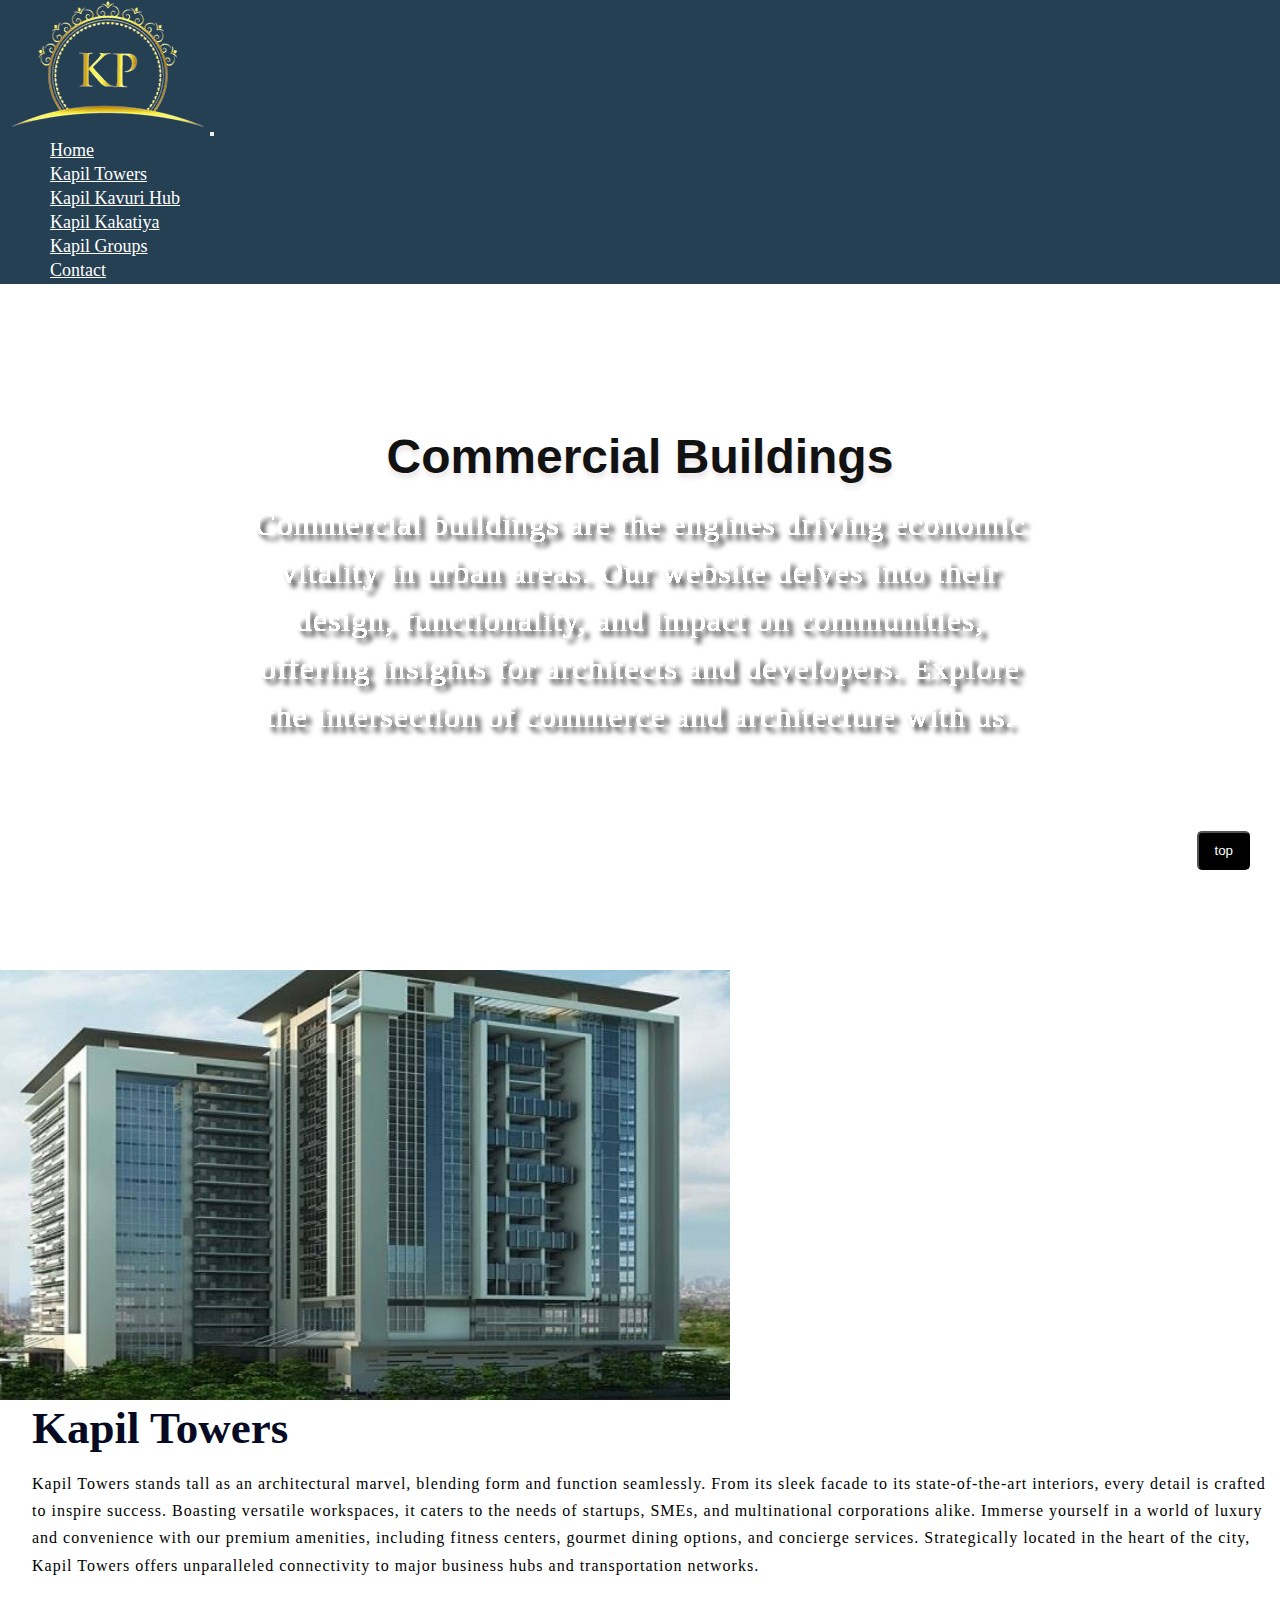
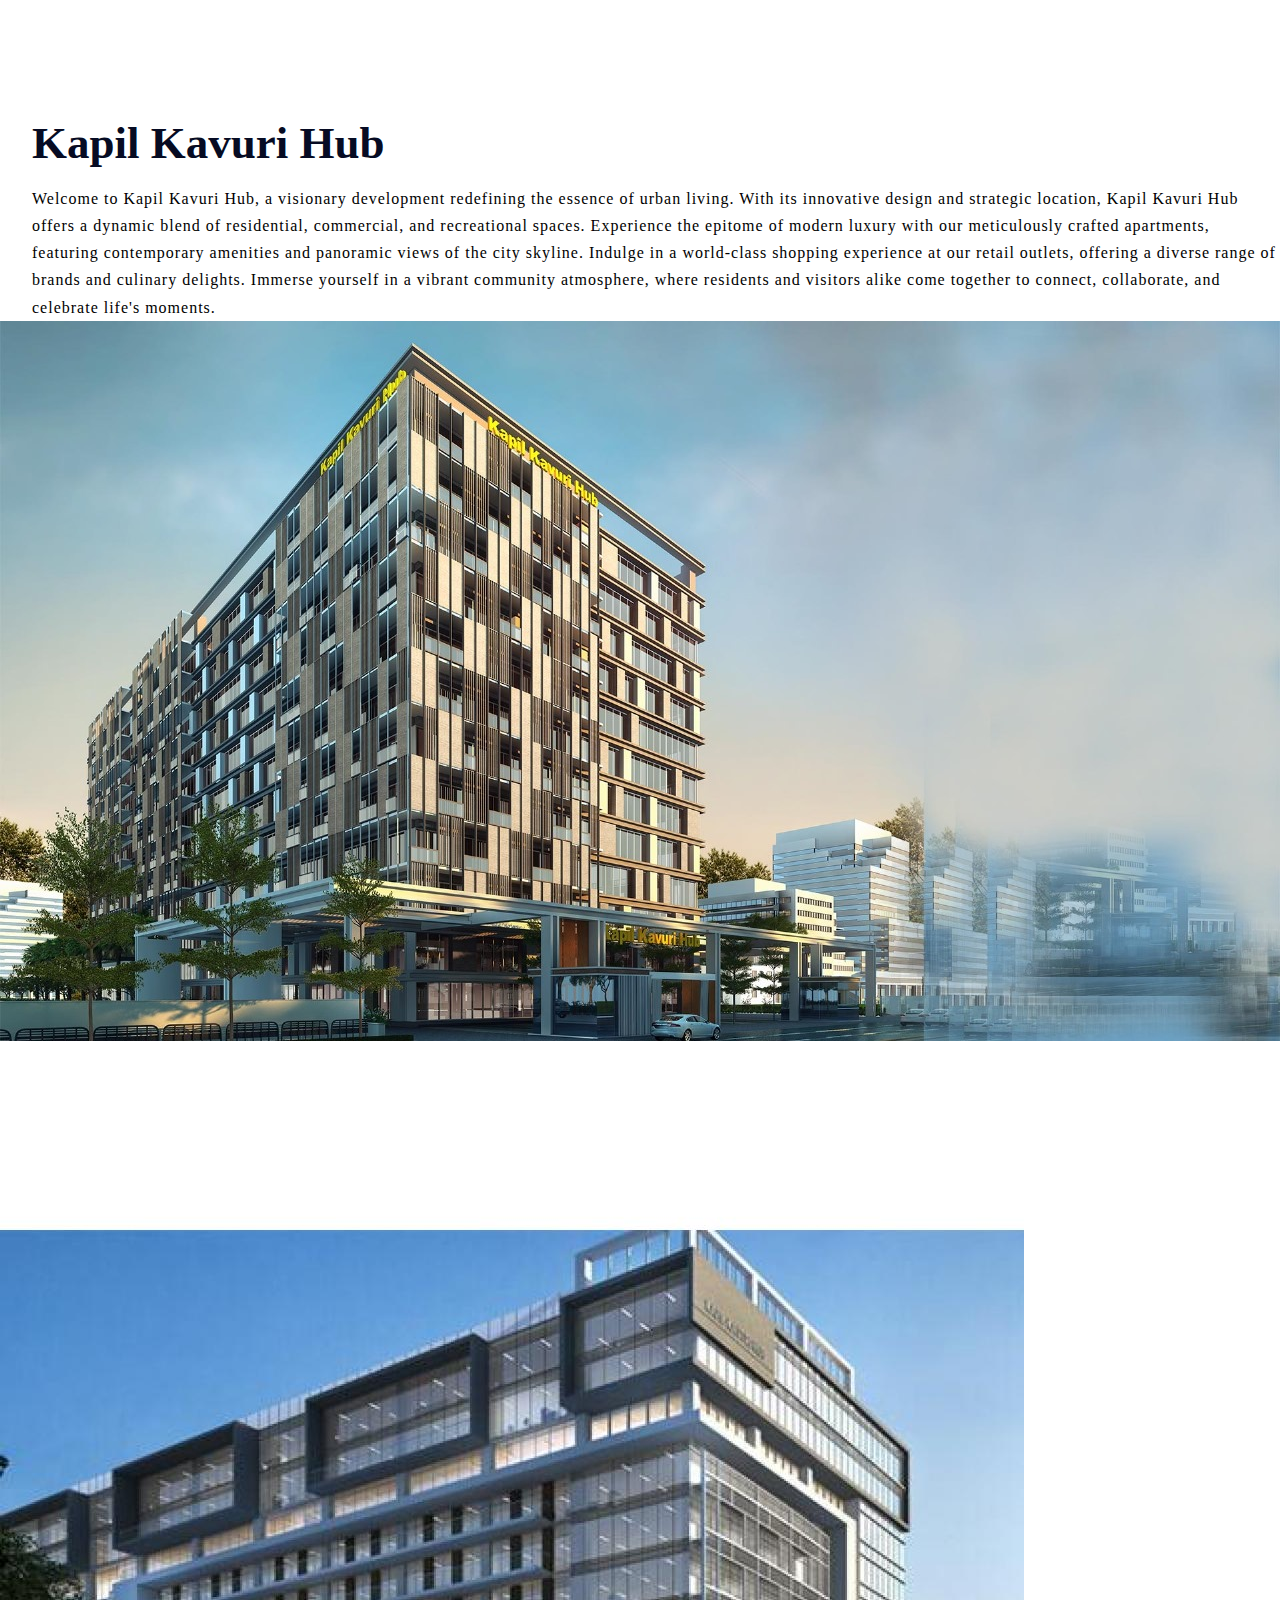
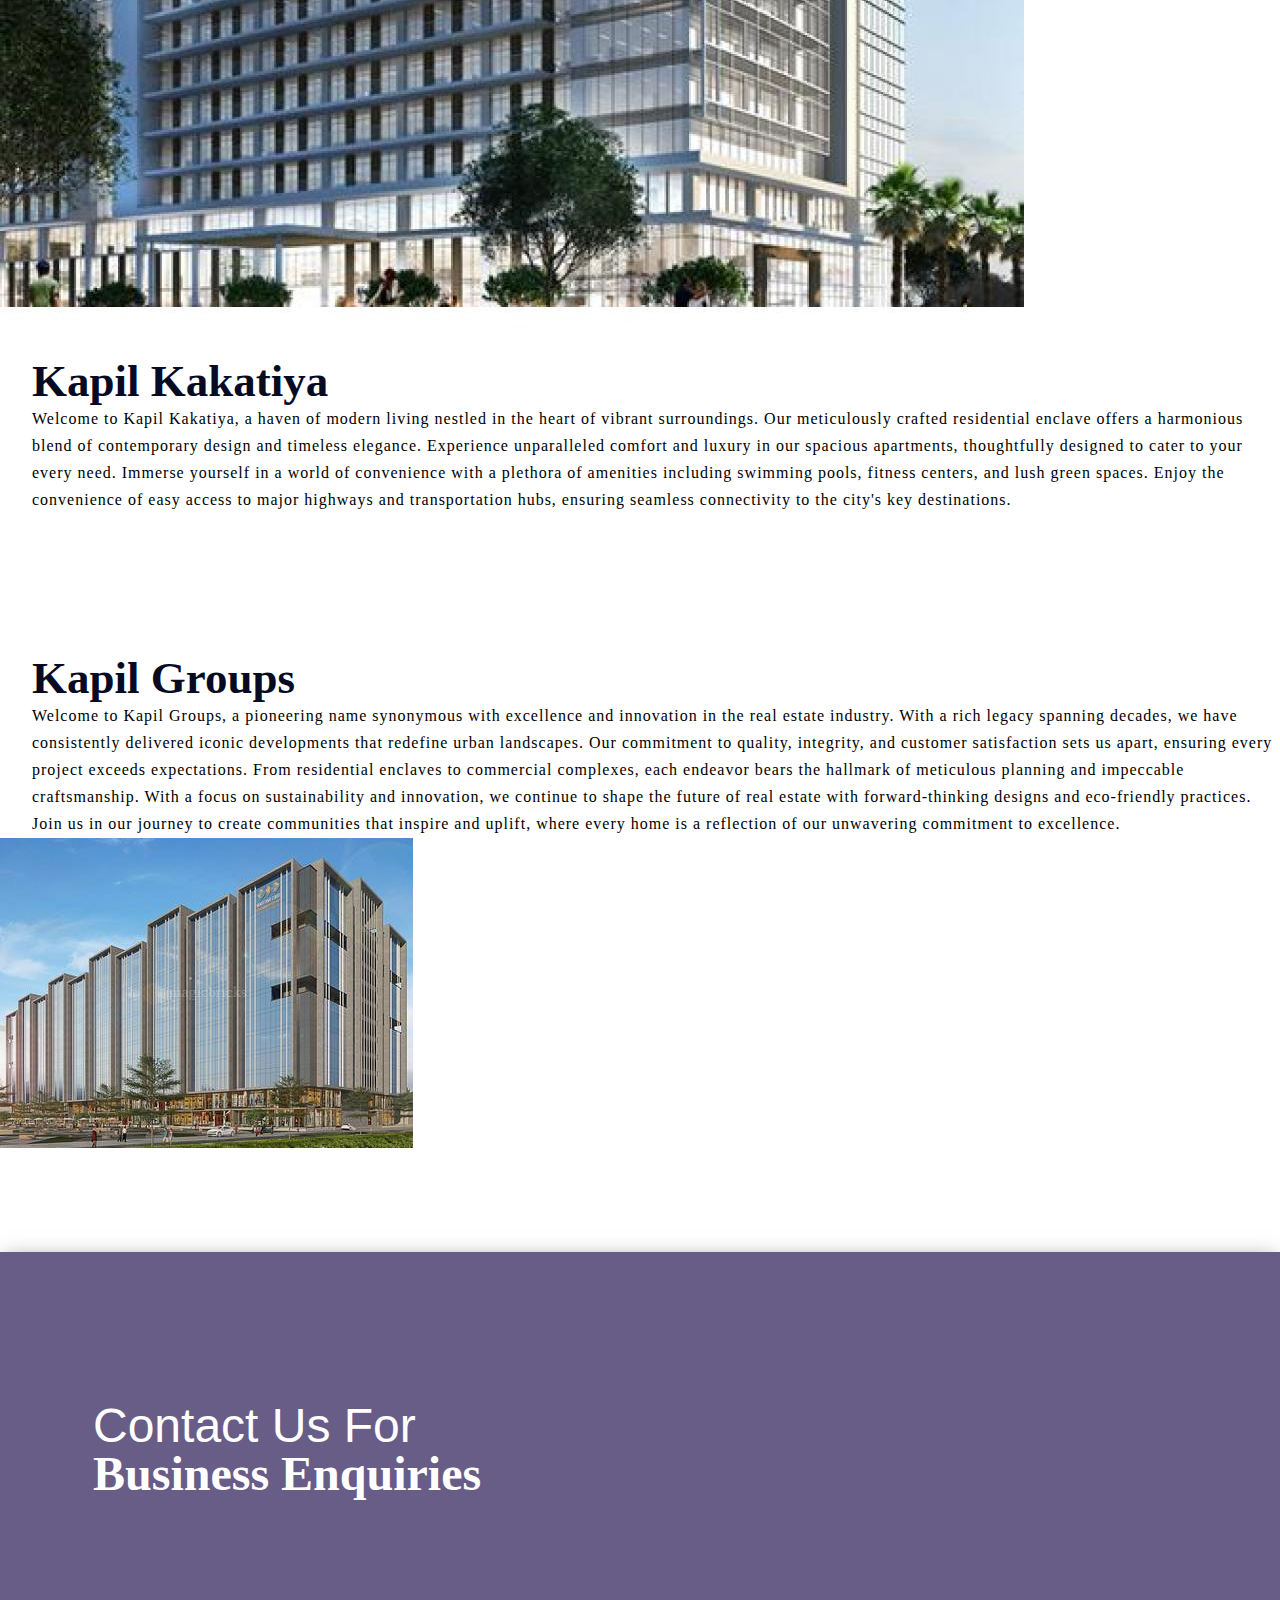
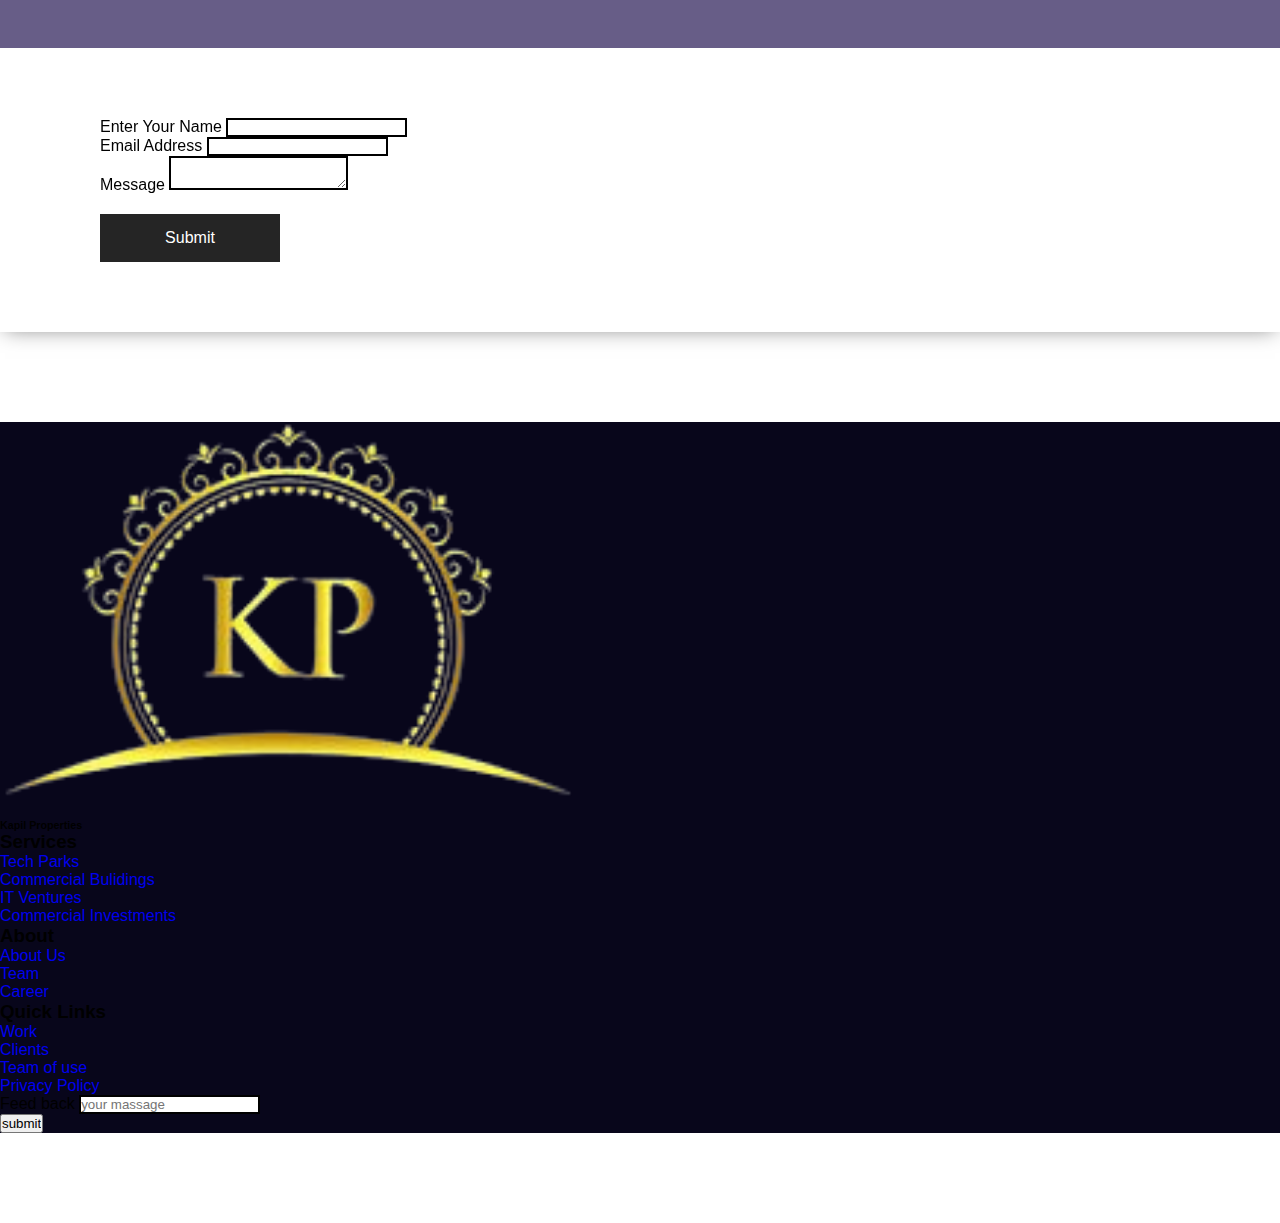
<file: Commersal-building-Project/commercial.html>
<!DOCTYPE html>
<html lang="en">
<head>
    <meta charset="UTF-8">
    <meta name="viewport" content="width=device-width, initial-scale=1.0">
    <title>Commercial Buildings</title>
    <!-- Bootstrap-5 link -->
    <link href="https://cdn.jsdelivr.net/npm/bootstrap@5.0.2/dist/css/bootstrap.min.css" rel="stylesheet" integrity="sha384-EVSTQN3/azprG1Anm3QDgpJLIm9Nao0Yz1ztcQTwFspd3yD65VohhpuuCOmLASjC" crossorigin="anonymous">
    <link rel="stylesheet" href="commercial.css">
    <link rel="stylesheet" href="https://cdnjs.cloudflare.com/ajax/libs/font-awesome/6.5.2/css/all.min.css">
</head>
<body>
    <div id="home1">

    </div>
    <!-- Navbar -->
     <nav class="navbar navbar-expand-lg navbar-light  "> 
        <div class="container-fluid">
            <a class="navbar-brand" href="#"><img src="./kapilimg/KP_img-removebg-preview.png" alt="" class="w-50"></a>
            <button class="navbar-toggler" type="button" data-bs-toggle="collapse" data-bs-target="#navbarNav" aria-controls="navbarNav" aria-expanded="false" aria-label="Toggle navigation">
                <span class="navbar-toggler-icon"></span>
            </button>
            <div class="collapse navbar-collapse justify-content-end" id="navbarNav">
                <ul class="navbar-nav">
                    <li class="nav-item">
                        <a class="nav-link" href="../index.html">Home</a>
                    </li>
                    <li class="nav-item">
                        <a class="nav-link" href="#about-1">Kapil Towers</a>
                    </li>
                    <li class="nav-item">
                        <a class="nav-link" href="#about-2">Kapil Kavuri Hub</a>
                    </li>
                    <li class="nav-item">
                        <a class="nav-link" href="#about-3">Kapil Kakatiya</a>
                    </li>
                    <li class="nav-item">
                        <a class="nav-link" href="#about-4">Kapil Groups</a>
                    </li>
                    <li class="nav-item">
                        <a class="nav-link" href="#contact">Contact</a>
                    </li>
                </ul>
            </div>
        </div>
    </nav>

    <!-- Full-width image section for Commercial Buildings -->
    <section class="full-image-section">
        <div class="home">
            <h1>Commercial Buildings</h1>
            <p>Commercial buildings are the engines driving economic vitality in urban areas. Our website delves into their design, functionality, and impact on communities, offering insights for architects and developers. Explore the intersection of commerce and architecture with us.</p>
        </div>
    </section>
<br>
<br>
    <!-- types of buildings section -->
    <section id="about-1" class="about-1-section wrapper hotel">
        <div class="container">
            <div class="row align-item-center">
                <div class="col-lg-7 col-md-12 md-lg-2 md-5">
                    <div class="card border-0">
                        <img src="./kapilimg/kakatiya.jpg" class="" alt="">
                    </div>
                </div>
                <div class="col-lg-5 col-md-12 text-sec">
                    <h2>Kapil Towers</h2>
                    <br>
                    <p id="a">Kapil Towers stands tall as an architectural marvel, blending form and function seamlessly. From its sleek facade to its state-of-the-art interiors, every detail is crafted to inspire success. Boasting versatile workspaces, it caters to the needs of startups, SMEs, and multinational corporations alike. Immerse yourself in a world of luxury and convenience with our premium amenities, including fitness centers, gourmet dining options, and concierge services. Strategically located in the heart of the city, Kapil Towers offers unparalleled connectivity to major business hubs and transportation networks.  </p>
                </div>
            </div>
        <button class="top"> <a href="#home1">top</a></button>

        </div>
    </section>

    

<!--  -->
    <section id="about-2" class="about-2-section wrapper warehouse">
        <div class="container">
            <div class="row align-item-center">
                <div class="col-lg-5 col-md-12 text-sec md-lg-md-5">
                    <h2>Kapil Kavuri Hub</h2>
                    <br>
                    <p id="a">Welcome to Kapil Kavuri Hub, a visionary development redefining the essence of urban living. With its innovative design and strategic location, Kapil Kavuri Hub offers a dynamic blend of residential, commercial, and recreational spaces. Experience the epitome of modern luxury with our meticulously crafted apartments, featuring contemporary amenities and panoramic views of the city skyline. Indulge in a world-class shopping experience at our retail outlets, offering a diverse range of brands and culinary delights. Immerse yourself in a vibrant community atmosphere, where residents and visitors alike come together to connect, collaborate, and celebrate life's moments. </p>
                </div> 
                <div class="col-lg-7 col-md-12">
                    <div class="card border-0">
                        <img src="./kapilimg/kavuri hub.jpg" class="" alt=""  class="w-100 h-100" >
                    </div>
                </div>
            </div>
        </div>
        
    </section>

    <section id="about-3" class="about-3-section wrapper restaurant">
        <div class="container">
            <div class="row align-item-center">
                <div class="col-lg-7 col-md-12 md-lg-2 md-5">
                    <div class="card border-0">
                        <img src="./kapilimg/kapil group.jpg" class="" alt="">
                    </div>
                </div>
                <div class="col-lg-5 col-md-12 text-sec">
                    <h2>Kapil Kakatiya</h2>
                    <p id="a">Welcome to Kapil Kakatiya, a haven of modern living nestled in the heart of vibrant surroundings. Our meticulously crafted residential enclave offers a harmonious blend of contemporary design and timeless elegance. Experience unparalleled comfort and luxury in our spacious apartments, thoughtfully designed to cater to your every need. Immerse yourself in a world of convenience with a plethora of amenities including swimming pools, fitness centers, and lush green spaces. Enjoy the convenience of easy access to major highways and transportation hubs, ensuring seamless connectivity to the city's key destinations. </p>
                </div>
            </div>
        </div>
    </section>
    <section id="about-4" class="about-4-section wrapper office-building">
        <div class="container">
            <div class="row align-item-center">
                <div class="col-lg-5 col-md-12 text-sec md-lg-md-5">
                    <h2>Kapil Groups</h2>
                    <p id="a">Welcome to Kapil Groups, a pioneering name synonymous with excellence and innovation in the real estate industry. With a rich legacy spanning decades, we have consistently delivered iconic developments that redefine urban landscapes. Our commitment to quality, integrity, and customer satisfaction sets us apart, ensuring every project exceeds expectations. From residential enclaves to commercial complexes, each endeavor bears the hallmark of meticulous planning and impeccable craftsmanship. With a focus on sustainability and innovation, we continue to shape the future of real estate with forward-thinking designs and eco-friendly practices. Join us in our journey to create communities that inspire and uplift, where every home is a reflection of our unwavering commitment to excellence. </p>
                </div>
                <div class="col-lg-7 col-md-12">
                    <div class="card border-0">
                        <img src="./kapilimg/commerical building.jpg" class="" alt="" srcset="">
                    </div>
                </div>
            </div>
        </div>
        <br>
        <br>

        <!-- form -->

        <div class="form" id="contact">
            <div class="container">
                <div class="row single-form ">
                    <div class="col-sm-12 col-lg-6">
                        <div class="left">
                            <h2 class="text-dark"><span>Contact Us For</span> <br>Business Enquiries</h2>
                        </div>
                    </div>
                    <div class="col-sm-12 col-lg-6">
                        <div class="right">
                            <i class="fa fa-caret-left"></i>
                            <form>
                                <div class="mb-3">
                                  <label for="A" class="form-label">Enter Your Name</label>
                                  <input type="text" class="form-control" id="A" aria-describedby="emailHelp" required>
                                  <div id="emailHelp" class="form-text"></div>
                                </div>
                                <div class="mb-3">
                                  <label for="B" class="form-label">Email Address</label>
                                  <input type="email" class="form-control" id="B" required>
                                </div>
                                <div class="mb-3">
                                    <label for="C" class="form-label">Message</label>
                                    <textarea class="form-control" id="C" required></textarea>
                                  </div>
                                <button type="submit" class="btn btn-primary">Submit</button>
                              </form>
                        </div>
                    </div>
                </div>
            </div>
        </div>
        <br>
        <br>
        <br><br>
        <br>




        <div class="container-fluid text-white p-3" style="font-family: 'poppins', sans-serif; background:#08061b;">
            <div class="mt-3">
            
            </div> 
            
            <div class="row justify-content-around text-center text-md-start">
             <div class="col-md-2 text-center">
                 <img src="./kapilimg/KP_img-removebg-preview.png" alt="no img" style="height: 75%; width:45%;">
                 <h6 class="fw-blod mt-3">Kapil Properties</h6>
             </div>
             <div class="col-md-2">
                 <ul class="list-unstyled">
                     <h3 class="  fw-blod">Services</h3>
                     <li><a href="#" class="  text-white ">Tech Parks</a></li>
                     <li><a href="#" class="  text-white">Commercial Bulidings</a></li>
                     <li><a href="#" class="  text-white">IT Ventures</a></li>
                     <li><a href="#" class="  text-white">Commercial Investments</a></li>
                 </ul>
             </div>
             <div class="col-md-2">
                 <ul class="list-unstyled">
                     <h3 class="  fw-blod">About</h3>
                     <li><a href="#" class="  text-white">About Us</a></li>
                     <li><a href="#" class="  text-white">Team</a></li>
                     <li><a href="#" class="  text-white">Career</a></li>
                 </ul>
             </div>
             <div class="col-md-2">
                 <ul class="list-unstyled">
                     <h3 class=" fw-blod">Quick Links</h3>
                     <li><a href="#" class="  text-white">Work</a></li>
                     <li><a href="#" class="  text-white">Clients</a></li>
                     <li><a href="#" class="  text-white">Team of use</a></li>
                     <li><a href="#" class="  text-white">Privacy Policy</a></li>
                 </ul>
             </div>
         
             <div class="col-md-2">
                
                     <!--      
                     <li class="fw-blod my-2 list-unstyled">Follow Us</h3></li>
                     <ul class="list-unstyled d-flex justify-content-center justify-content-md-start">
                         <li><a href="#" class="text-white"><i class="fa-brands fa-facebook me-2 fa-1x text-center"></i></a></li>&nbsp;&nbsp;&nbsp;&nbsp;&nbsp;&nbsp;&nbsp;&nbsp;
                         <li><a href="#" class="text-white"><i class="fa-brands fa-whatsapp me-2 fa-1x"></i></a></li>&nbsp;&nbsp;&nbsp;&nbsp;&nbsp;&nbsp;&nbsp;&nbsp;
                         <li><a href="#" class="text-white"><i class="fa-brands fa-youtube me-2 fa-1x"></i></a></li>&nbsp;&nbsp;&nbsp;&nbsp;&nbsp;&nbsp;&nbsp;&nbsp;
                         <li><a href="#" class="text-white"><i class="fa-brands fa-instagram me-2 fa-1x"></i></a></li>
                     </ul> -->
         
                     <form action="" onsubmit="return feedback()" name="feed1"> 
                         <label for="">Feed back </label>
                         <input type="text" placeholder="your massage" id="massage"  class="form-control   ml--5" required> <br>
                         <input type="submit" value="submit" class="btn bg-info w-75">
                     </form>
             </div>
            </div>
            </div>
          








<!--     
        <div class="container-fluid text-dark p-3" style="font-family: 'poppins', sans-serif; background:#f8f5f5;">
       <div class="mt-3">
        <h4 class="text-center fw-blod">Want to partner with us?</h4>
        <p class="text-center text-dark">For business inquiries and property partnerships,<br>
             connect with us to unlock new oppertunities and maximize growth potential</p>
             <center><button class="btn btn-block btn-outline-dark w-25">Get Started</button></center> 
             <hr>
       </div>  -->
      
    <!-- <div class="row justify-content-around text-center bg-info text-md-start">
        <div class="col-md-2 text-center">
             <br>
            <h4 class="fw-blod mt-3">Kapil Properties</h4>
        </div>
        <div class="col-md-2">
            <ul class="list-unstyled">
                <h3 class="  fw-blod">Services</h3>
                <li><a href="#" class="text-decoration-none text-dark">Tech Parks</a></li>
                <li><a href="#" class="text-decoration-none text-dark">Commercial Bulidings</a></li>
                <li><a href="#" class="text-decoration-none text-dark">IT Ventures</a></li>
                <li><a href="#" class="text-decoration-none text-dark">Commercial Investments</a></li>
            </ul>
        </div>
        <div class="col-md-2">
            <ul class="list-unstyled">
                <h3 class="  fw-blod">About</h3>
                <li><a href="#" class="text-decoration-none text-dark">About Us</a></li>
                <li><a href="#" class="text-decoration-none text-dark">Team</a></li>
                <li><a href="#" class="text-decoration-none text-dark">Career</a></li>
            </ul>
        </div>
        <div class="col-md-2">
            <ul class="list-unstyled">
                <h3 class="  fw-blod">Quick Links</h3>
                <li><a href="#" class="text-decoration-none text-dark">Work</a></li>
                <li><a href="#" class="text-decoration-none text-dark">Clients</a></li>
                <li><a href="#" class="text-decoration-none text-dark">Team of use</a></li>
                <li><a href="#" class="text-decoration-none text-dark">Privacy Policy</a></li>
            </ul>
        </div>
        <div class="col-md-2">
            <li class="fw-blod my-2 list-unstyled">Follow Us</li>
            <ul class="list-unstyled d-flex justify-content-center justify-content-md-start">
                <li><a href="#" class="text-dark"><i class="fa-brands fa-facebook me-2 fa-1x text-center"></i></a></li>
                <li><a href="#" class="text-dark"><i class="fa-brands fa-whatsapp me-2 fa-1x"></i></a></li>
                <li><a href="#" class="text-dark"><i class="fa-brands fa-youtube me-2 fa-1x"></i></a></li>
                <li><a href="#" class="text-dark"><i class="fa-brands fa-instagram me-2 fa-1x"></i></a></li>
            </ul>
        </div>
        
     </div>
    </div>
    </section>   -->
    

    <!-- Bootstrap JS Bundle with Popper -->
    <script src="https://cdn.jsdelivr.net/npm/bootstrap@5.0.2/dist/js/bootstrap.bundle.min.js" integrity="sha384-MrcW6ZMFYlzcLA8Nl+NtUVF0sA7MsXsP1UyJoMp4YLEuNSfAP+JcXn/tWtIaxVXM" crossorigin="anonymous"></script>
</body>
</html>
</file>
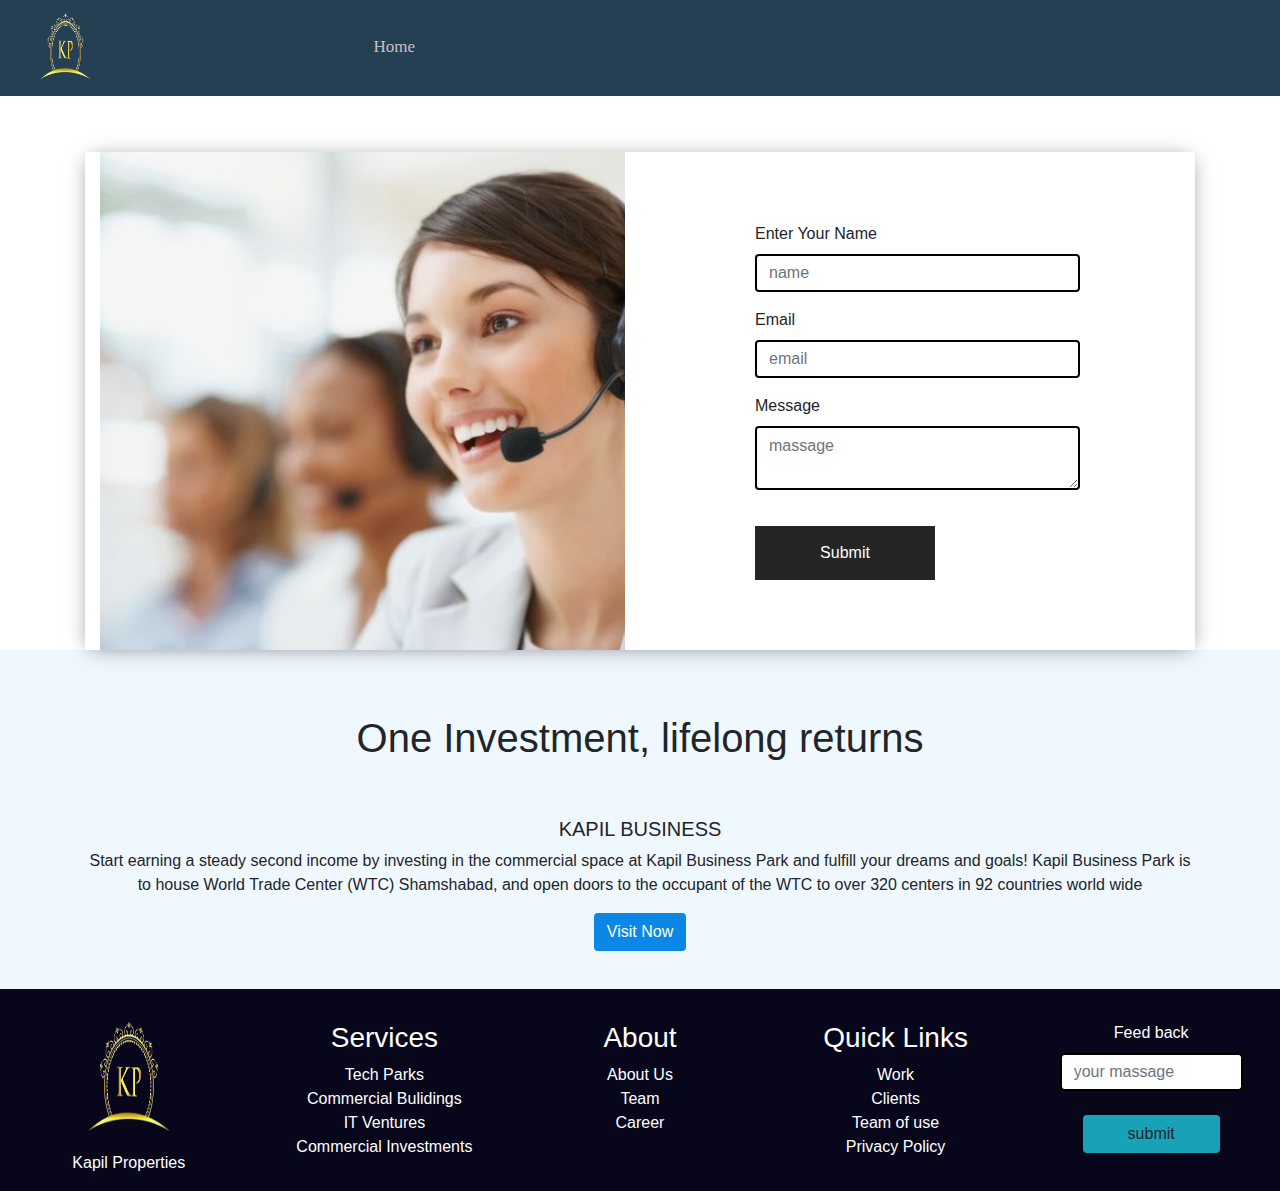
<file: Contact/contact.html>
<!doctype html>
<html lang="en">
  <head>
    <title>Title</title>
    <!-- Required meta tags -->
    <meta charset="utf-8">
    <meta name="viewport" content="width=device-width, initial-scale=1, shrink-to-fit=no">

    <!-- Bootstrap CSS -->
    <link rel="stylesheet" href="https://stackpath.bootstrapcdn.com/bootstrap/4.3.1/css/bootstrap.min.css" integrity="sha384-ggOyR0iXCbMQv3Xipma34MD+dH/1fQ784/j6cY/iJTQUOhcWr7x9JvoRxT2MZw1T" crossorigin="anonymous">
    <!-- css link -->
    <link rel="stylesheet" href="contact.css">

    <!-- js link -->
    <script src="contat.js"></script>
      
    <!-- Optional JavaScript -->
    <!-- jQuery first, then Popper.js, then Bootstrap JS -->
    <script src="https://code.jquery.com/jquery-3.3.1.slim.min.js" integrity="sha384-q8i/X+965DzO0rT7abK41JStQIAqVgRVzpbzo5smXKp4YfRvH+8abtTE1Pi6jizo" crossorigin="anonymous"></script>
    <script src="https://cdnjs.cloudflare.com/ajax/libs/popper.js/1.14.7/umd/popper.min.js" integrity="sha384-UO2eT0CpHqdSJQ6hJty5KVphtPhzWj9WO1clHTMGa3JDZwrnQq4sF86dIHNDz0W1" crossorigin="anonymous"></script>
    <script src="https://stackpath.bootstrapcdn.com/bootstrap/4.3.1/js/bootstrap.min.js" integrity="sha384-JjSmVgyd0p3pXB1rRibZUAYoIIy6OrQ6VrjIEaFf/nJGzIxFDsf4x0xIM+B07jRM" crossorigin="anonymous"></script>
</head>
<body>
<!-- nav bar -->
<nav class="navbar navbar-expand-sm  navbar-info   ">
    <a class="navbar-brand ml-4" href="#">  
        <img src="./KP_img-removebg-preview.png " alt="" class="w-50" >
    </a>
    <button class="navbar-toggler d-lg-none bg-dark    " type="button" data-toggle="collapse" data-target="#collapsibleNavId" aria-controls="collapsibleNavId"
        aria-expanded="false" aria-label="Toggle navigation">
        <span class="navbar-toggler-icon"></span>
    </button>
    <div class="collapse navbar-collapse " id="collapsibleNavId">
        <ul class="navbar-nav mr-auto mt-2 mt-lg-0 ">
            <li class="nav-item active">
                <a class="nav-link " href="../index.html">Home <span class="sr-only">(current)</span></a>
            </li>
            <!-- <li class="nav-item active">
                <a class="nav-link " href="#">gallary <span class="sr-only">(current)</span></a>
            </li> -->
          
        </ul>
       
        
    </div>
</nav>


    <!-- contact from -->
<div class="container">
    <div id="contact"></div>
<div class="form">
    <div class="container">
        <div class="row single-form">
            <div class="col-lg-6">
                <div class="left">
        
                </div>
            </div>
            <div class="col-lg-6">
                <div class="right">
                    <i class="fa fa-caret-left"></i>
                    <form action=""    onsubmit="return contact()" name="form1">
                        <div class="mb-3">
                            <label for="A" class="form-label">Enter Your Name</label>
                            <input type="text" class="form-control" id="name" aria-describedby="emailHelp" placeholder="name" required>
                            <div id="emailHelp" class="form-text"></div>
                        </div>
                        <div class="mb-3">
                            <label for="B" class="form-label">Email</label>
                            <input type="email" class="form-control" id="email" placeholder="email" required>
                        </div>
                        <div class="mb-3">
                            <label for="C" class="form-label">Message</label>
                            <textarea class="form-control" rows="2" id="massage" placeholder="massage" required></textarea>
                             
                        </div>
                        <button type="submit" class="btn btn-primary">Submit</button>
                    </form>
                </div>
            </div>
        </div>
    </div>
</div>
</div>

<div class="container-fluid business">
    <div class="container">
        <h1>One Investment, lifelong returns</h1>
        <h5>KAPIL BUSINESS</h5>
        <p>Start earning a steady second income by investing in the commercial space at Kapil Business Park and fulfill your dreams and goals! Kapil Business Park is to house World Trade Center (WTC) Shamshabad, and open doors to the occupant of the WTC to over 320 centers in 92 countries world wide</p>
        <button class="btn"><a href="../index.html">Visit Now</a></button>
    </div>

</div>

<!-- footer -->
<div class="container-fluid text-white p-3" style="font-family: 'poppins', sans-serif; background:#08061b;">
    <div class="mt-3">
    
    </div> 
    
    <div class="row justify-content-around text-center text-md-start">
     <div class="col-md-2 text-center">
         <img src="./KP_img-removebg-preview.png" alt="no img" style="height: 75%; width:45%;">
         <h6 class="fw-blod mt-3">Kapil Properties</h6>
     </div>
     <div class="col-md-2">
         <ul class="list-unstyled">
             <h3 class="text-center fw-blod">Services</h3>
             <li><a href="#" class="  text-white ">Tech Parks</a></li>
             <li><a href="#" class="  text-white">Commercial Bulidings</a></li>
             <li><a href="#" class="  text-white">IT Ventures</a></li>
             <li><a href="#" class="  text-white">Commercial Investments</a></li>
         </ul>
     </div>
     <div class="col-md-2">
         <ul class="list-unstyled">
             <h3 class="text-center fw-blod">About</h3>
             <li><a href="#" class="  text-white">About Us</a></li>
             <li><a href="#" class="  text-white">Team</a></li>
             <li><a href="#" class="  text-white">Career</a></li>
         </ul>
     </div>
     <div class="col-md-2">
         <ul class="list-unstyled">
             <h3 class="text-center fw-blod">Quick Links</h3>
             <li><a href="#" class="  text-white">Work</a></li>
             <li><a href="#" class="  text-white">Clients</a></li>
             <li><a href="#" class="  text-white">Team of use</a></li>
             <li><a href="#" class="  text-white">Privacy Policy</a></li>
         </ul>
     </div>
 
     <div class="col-md-2">
        
           
        
 
             <form action="" onsubmit="return feedback()" name="feed1"> 
                 <label for="">Feed back </label>
                 <input type="text" placeholder="your massage" id="massage"  class="form-control   ml--5" required> <br>
                 <input type="submit" value="submit" class="btn bg-info w-75">
             </form>
     </div>
    </div>
    </div>
</body>
</html>
</file>
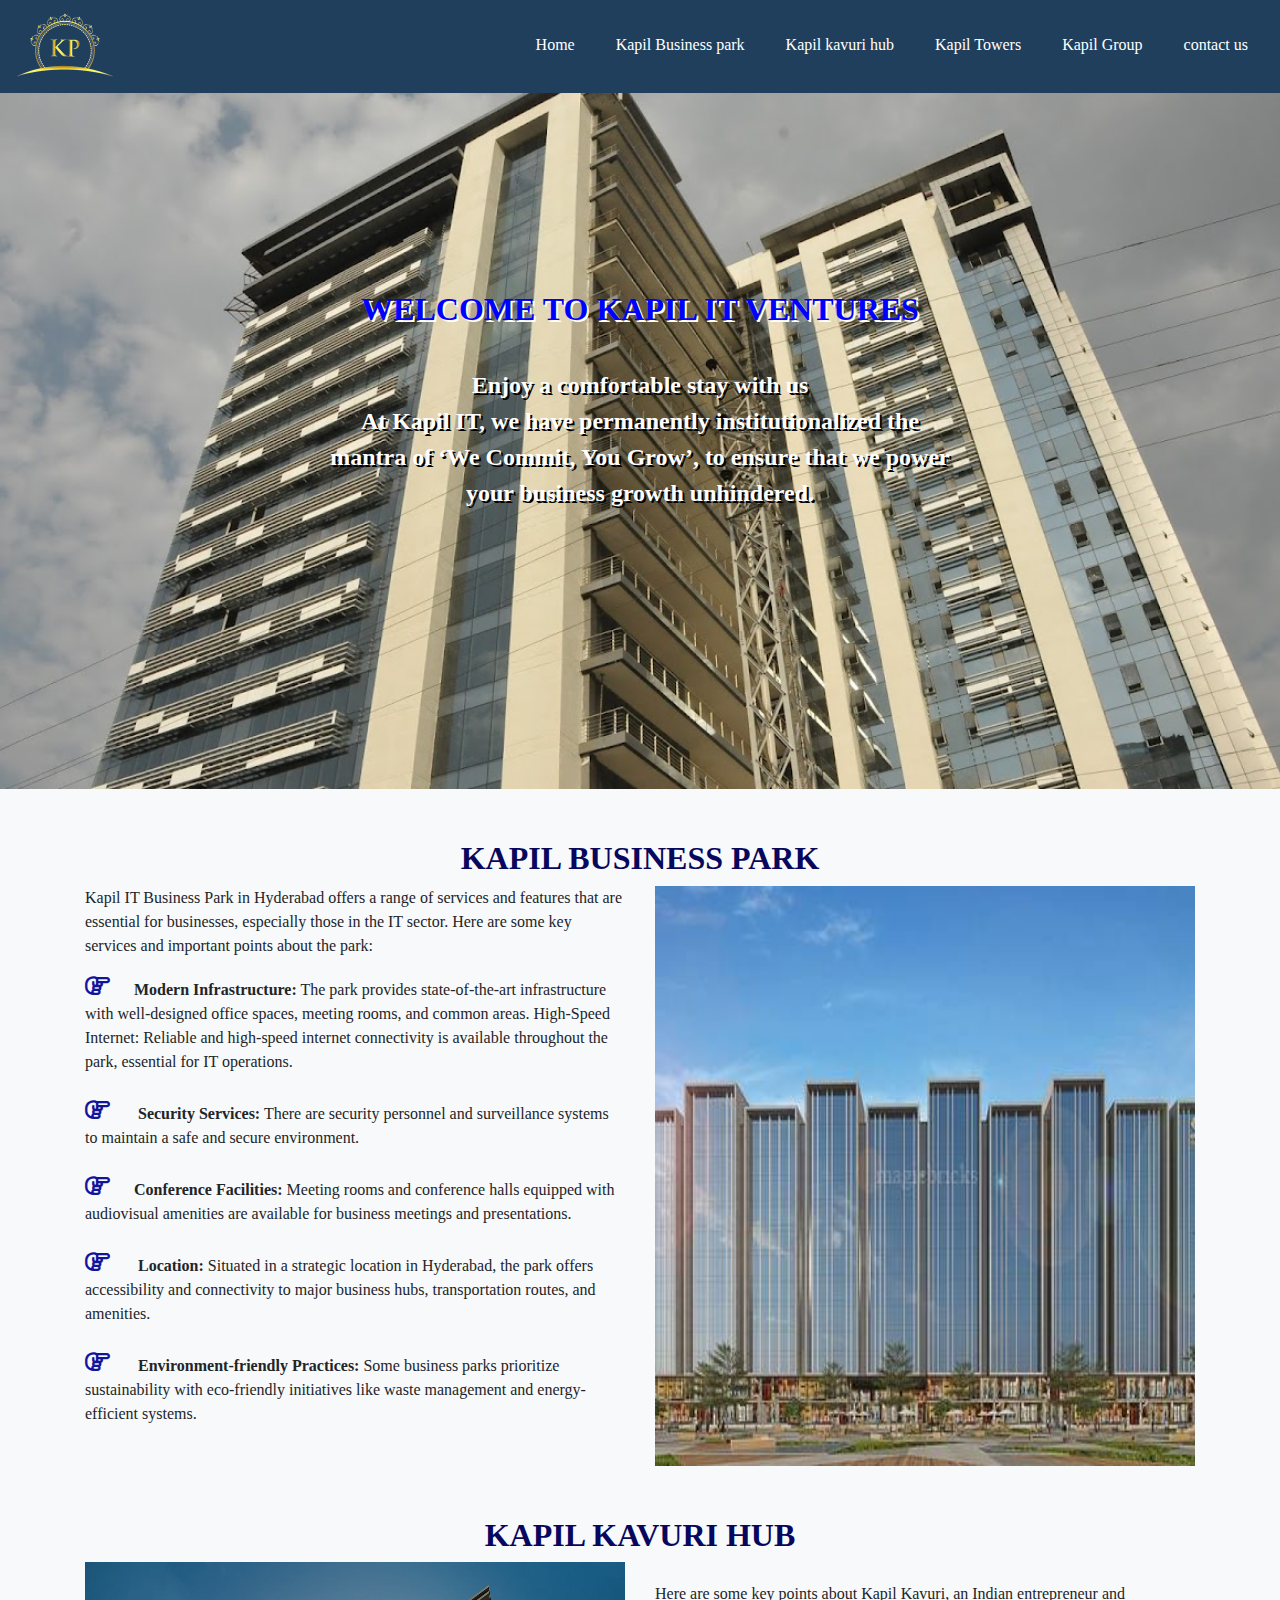
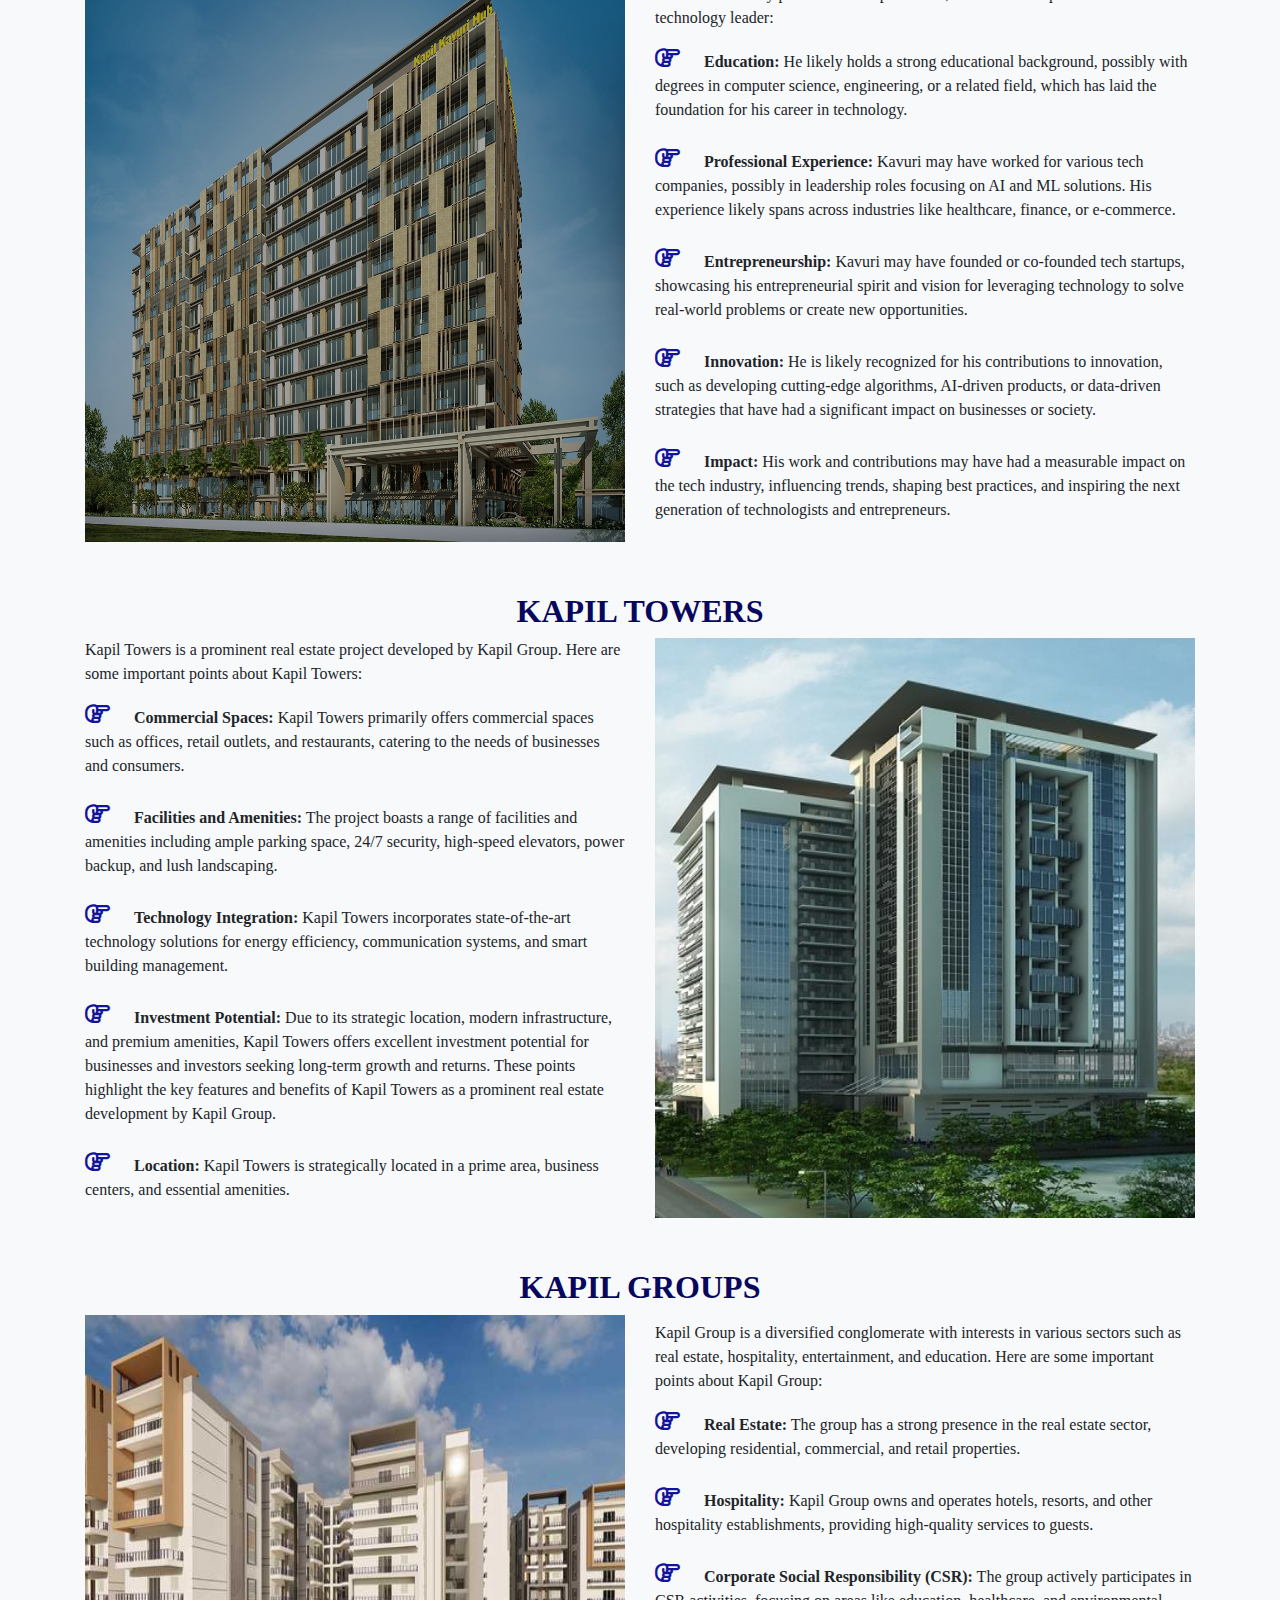
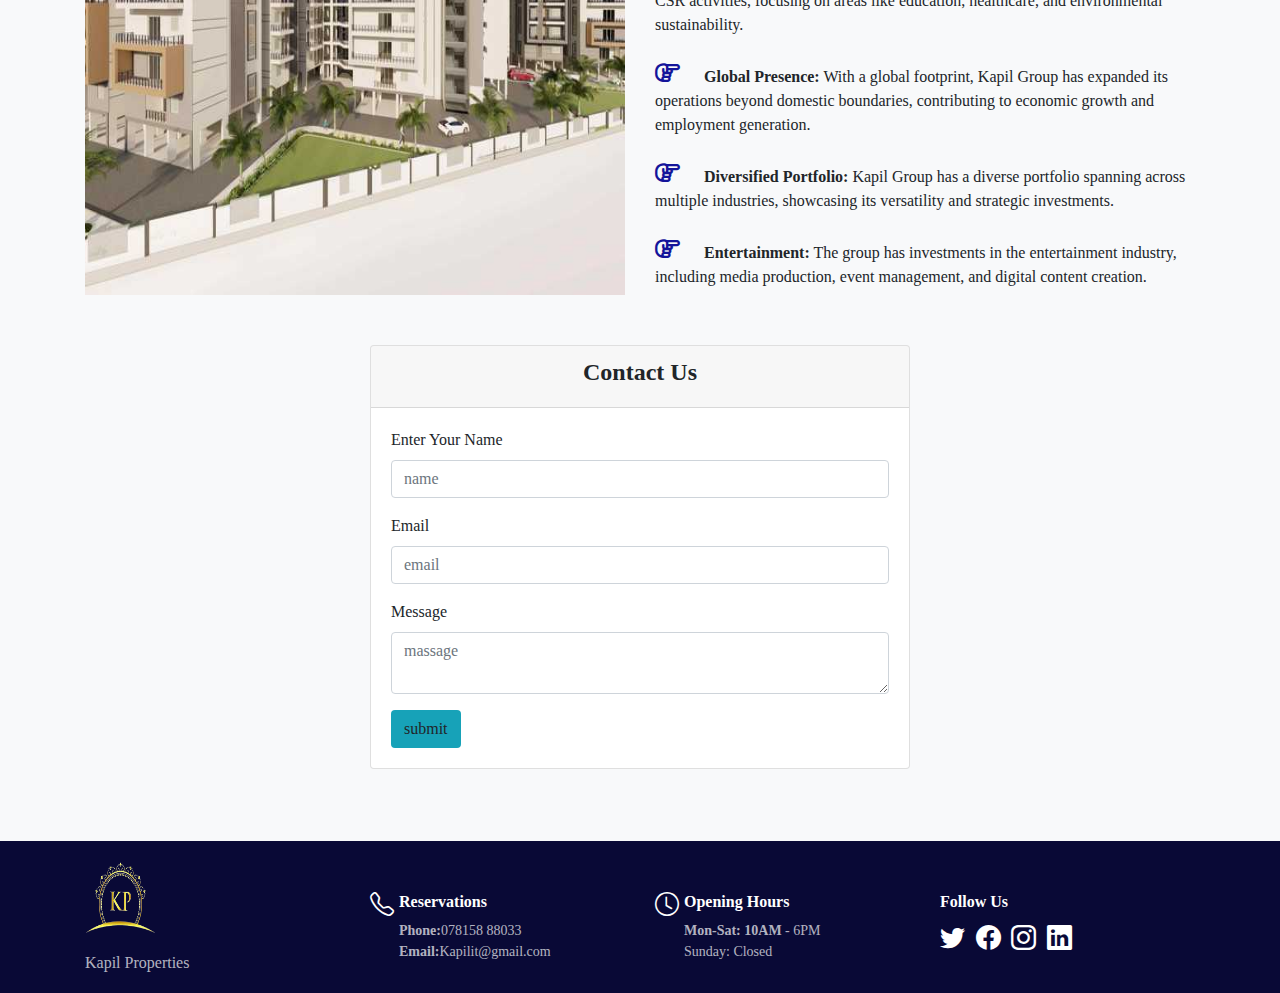
<file: kapil venture/project 2.html>
<!DOCTYPE html>
<html lang="en">
<head>
  <meta charset="UTF-8">
  <meta name="viewport" content="width=device-width, initial-scale=1.0">
  <title>Kapil</title>
  <link rel="stylesheet" href="https://maxcdn.bootstrapcdn.com/bootstrap/4.5.2/css/bootstrap.min.css">
  <link href="https://stackpath.bootstrapcdn.com/bootstrap/4.5.2/css/bootstrap.min.css" rel="stylesheet">
  
  <link href="https://cdn.jsdelivr.net/npm/bootstrap-icons/font/bootstrap-icons.css" rel="stylesheet">
  <script src="https://code.jquery.com/jquery-3.5.1.slim.min.js"></script>
  <script src="https://stackpath.bootstrapcdn.com/bootstrap/4.5.2/js/bootstrap.min.js"></script>
<script src="https://cdn.jsdelivr.net/npm/popper.js@1.16.1/dist/umd/popper.min.js"></script>
<script src="https://stackpath.bootstrapcdn.com/bootstrap/4.5.2/js/bootstrap.min.js"></script>

  <link rel="stylesheet" href="style.css">
  <script scr="form.js"></script>
  <link rel="stylesheet" href="https://cdnjs.cloudflare.com/ajax/libs/font-awesome/6.5.2/css/all.min.css" />
</head>
<body>
    

 
  <nav class="navbar navbar-expand-sm navbar-light   w-100">
    <a class="navbar-brand" href="#"  ><img src="./image/KP_img-removebg-preview.png" alt="" class="w-50"></a>
    <button class="navbar-toggler d-lg-none" type="button" data-toggle="collapse" data-target="#collapsibleNavId" aria-controls="collapsibleNavId"
        aria-expanded="false" aria-label="Toggle navigation">
      <span class="navbar-toggler-icon"></span>
    </button>
    <div class="collapse navbar-collapse" id="collapsibleNavId">
      <ul class="navbar-nav mr-auto mt-2 mt-lg-0">
        <li class="nav-item active">
         <li class="nav-item">
         <a class="nav-link" href="../index.html">Home<span class="sr-only">(current)</span></a>
        </li>
        <li class="nav-item">
          <a class="nav-link" href="#about">Kapil Business park</a>
        </li>
        <li class="nav-item">
          <a class="nav-link" href="#kapil">Kapil  kavuri hub </a>
        </li>
        <li class="nav-item">
          <a class="nav-link" href="#towers">Kapil  Towers </a>
        </li>
        <!-- <li class="nav-link">
          <a class="nav-link" href="#towers">Kapil Towers</a>
        </li> -->
        <li class="nav-item">
          <a class="nav-link" href="#group">Kapil Group</a>
        </li>
        <li class="nav-item">
          <a class="nav-link" href="#contact">contact us</a>
        </li>

        <!-- <li class="nav-item dropdown">
          <a class="nav-link dropdown-toggle" href="#" id="dropdownId" data-toggle="dropdown" aria-haspopup="true" aria-expanded="false">Dropdown</a>
          <div class="dropdown-menu" aria-labelledby="dropdownId">
            <a class="dropdown-item" href="#">Action 1</a>
            <a class="dropdown-item" href="#">Action 2</a>
          </div>
        </li> -->

      </ul>
      <!-- <form class="form-inline my-2 my-lg-0">
        <input class="form-control mr-sm-2" type="text" placeholder="Search">
        <button class="btn btn-outline-success my-2 my-sm-0" type="submit">Search</button>
      </form> -->
    </div>
  </nav>



    <section id="home" class="home">
       
          <div class="row">
            
            <div class="col-3"></div>
            
            <div class="col-6 text-center">
              <h1 ><b>WELCOME TO KAPIL IT VENTURES</b></h1>
              <p><b>Enjoy a comfortable stay with us <br>At Kapil IT, we have permanently institutionalized
                the mantra of ‘We Commit, You Grow’, to ensure that
                we power your business growth unhindered.</b> </p>
            </div>
           
          </div>
        
        </section>

        <!--  -->
        <section id="about" class="about-section"> 
          <div class="container">
            <div class="row">
              <div class="col-lg-12 text-center">
                
                <h2><b>KAPIL BUSINESS PARK</b></h2>
              </div>
              <div class="col-lg-6" >
              
                <p>Kapil IT Business Park in Hyderabad offers a range of services and features that are essential for businesses, especially those in the IT sector. Here are some key services and important points about the park:</p>     
                <i class="fa-regular fa-hand-point-right "></i>  &nbsp; &nbsp; &nbsp;<b>Modern Infrastructure:</b> The park provides state-of-the-art infrastructure with well-designed office spaces, meeting rooms, and common areas.
                  High-Speed Internet: Reliable and high-speed internet connectivity is available throughout the park, essential for IT operations. 
                <br><br>
                <i class="fa-regular fa-hand-point-right "></i>  &nbsp; &nbsp; &nbsp; <b>Security Services:</b> There are security personnel and surveillance systems to maintain a safe and secure environment.</li>
                 <br><br>
                 <i class="fa-regular fa-hand-point-right "></i>  &nbsp; &nbsp; &nbsp;<b>Conference Facilities:</b> Meeting rooms and conference halls equipped with audiovisual amenities are available for business meetings and presentations.</li>
                <br><br>
                <i class="fa-regular fa-hand-point-right "></i>  &nbsp; &nbsp; &nbsp; <b>Location:</b> Situated in a strategic location in Hyderabad, the park offers accessibility and connectivity to major business hubs, transportation routes, and amenities.</li>
                 <br><br>
                 <i class="fa-regular fa-hand-point-right "></i>  &nbsp; &nbsp; &nbsp; <b>Environment-friendly Practices:</b> Some business parks prioritize sustainability with eco-friendly initiatives like waste management and energy-efficient systems.</li>
              </div>   
              <div class="col-lg-6">
                <img src="./image/park.jpg" alt="" class="image w-100">
              </div>
            </div>
          </div>
        </section>

        <!--  -->
        <section id="kapil" class="kapil-section">
          <div class="container">
            <div class="col-lg-12 text-center">
                
              <h2><b>KAPIL KAVURI HUB</b></h2>
            </div>
            <div class="row align-items-center"> <!-- Use align-items-center to vertically align image and text -->
              <div class="col-lg-6">
                <img src="./image/kavuri.jpg" alt=""  class="image w-100 " alt="Image">
              </div>
              <div class="col-lg-6" >
                
                <p>Here are some key points about Kapil Kavuri, an Indian entrepreneur and technology leader:
                </p>     
                <i class="fa-regular fa-hand-point-right "></i>  &nbsp; &nbsp; &nbsp;<b>Education:</b> He likely holds a strong educational background, possibly with degrees in computer science, engineering, or a related field, which has laid the foundation for his career in technology.</li>
               <br><br>
                <i class="fa-regular fa-hand-point-right "></i>  &nbsp; &nbsp; &nbsp;<b>Professional Experience:</b> Kavuri may have worked for various tech companies, possibly in leadership roles focusing on AI and ML solutions. His experience likely spans across industries like healthcare, finance, or e-commerce.</li>
                <br><br>
                <i class="fa-regular fa-hand-point-right "></i>  &nbsp; &nbsp; &nbsp;<b>Entrepreneurship:</b> Kavuri may have founded or co-founded tech startups, showcasing his entrepreneurial spirit and vision for leveraging technology to solve real-world problems or create new opportunities.</li>
                <br><br>
                <i class="fa-regular fa-hand-point-right "></i>  &nbsp; &nbsp; &nbsp;<b>Innovation:</b> He is likely recognized for his contributions to innovation, such as developing cutting-edge algorithms, AI-driven products, or data-driven strategies that have had a significant impact on businesses or society.
                </li>
                <br><br>
                <i class="fa-regular fa-hand-point-right "></i>  &nbsp; &nbsp; &nbsp;<b>Impact:</b> His work and contributions may have had a measurable impact on the tech industry, influencing trends, shaping best practices, and inspiring the next generation of technologists and entrepreneurs.</li>
              </div>
            </div>
          </div>
        
        </section>

        <!--  -->

        <section id="towers" class="towers-section"> 
          <div class="container">
            <div class="row">
              <div class="col-lg-12 text-center">
                
                <h2><b>KAPIL TOWERS</b></h2>
              </div>
              <div class="col-lg-6">
                
                <p>Kapil Towers is a prominent real estate project developed by Kapil Group. Here are some important points about Kapil Towers:
                </p> 
                <i class="fa-regular fa-hand-point-right "></i>  &nbsp; &nbsp; &nbsp;<b>Commercial Spaces:</b> Kapil Towers primarily offers commercial spaces such as offices, retail outlets, and restaurants, catering to the needs of businesses and consumers.</li>
               <br><br>
               <i class="fa-regular fa-hand-point-right "></i>  &nbsp; &nbsp; &nbsp;<b>Facilities and Amenities:</b> The project boasts a range of facilities and amenities including ample parking space, 24/7 security, high-speed elevators, power backup, and lush landscaping.</li>
               <br><br>
               <i class="fa-regular fa-hand-point-right "></i>  &nbsp; &nbsp; &nbsp;<b>Technology Integration:</b> Kapil Towers incorporates state-of-the-art technology solutions for energy efficiency, communication systems, and smart building management.</li>
               <br><br>
               <i class="fa-regular fa-hand-point-right "></i>  &nbsp; &nbsp; &nbsp;<b>Investment Potential:</b> Due to its strategic location, modern infrastructure, and premium amenities, Kapil Towers offers excellent investment potential for businesses and investors seeking long-term growth and returns.
                  These points highlight the key features and benefits of Kapil Towers as a prominent real estate development by Kapil Group.
                  </li>
                  <br><br>
                  <i class="fa-regular fa-hand-point-right "></i>  &nbsp; &nbsp; &nbsp;<b>Location:</b> Kapil Towers is strategically located in a prime area, business centers, and essential amenities.</li>
              </div>   
              <div class="col-lg-6">
                <img src="./image/tower.jpg" alt="" class="image w-100">
              </div>
            </div>
          </div>
        </section>
<!--  -->

        <section id="group" class="group-section">
          <div class="container">
            <div class="col-lg-12 text-center">
                
              <h2><b>KAPIL GROUPS</b></h2>
            </div>
            <div class="row align-items-center"> <!-- Use align-items-center to vertically align image and text -->
              <div class="col-lg-6">
                <img src="./image/group.jfif" alt=""  class="image w-100  " alt="Image">
              </div>
              <div class="col-lg-6">
                
                <p>Kapil Group is a diversified conglomerate with interests in various sectors such as real estate, hospitality, entertainment, and education. Here are some important points about Kapil Group:</p>
                <i class="fa-regular fa-hand-point-right "></i>  &nbsp; &nbsp; &nbsp;<b>Real Estate:</b> The group has a strong presence in the real estate sector, developing residential, commercial, and retail properties.</li>
                <br><br>
                <i class="fa-regular fa-hand-point-right "></i>  &nbsp; &nbsp; &nbsp;<b>Hospitality:</b> Kapil Group owns and operates hotels, resorts, and other hospitality establishments, providing high-quality services to guests.</li>
                <br><br>
                <i class="fa-regular fa-hand-point-right "></i>  &nbsp; &nbsp; &nbsp;<b>Corporate Social Responsibility (CSR):</b> The group actively participates in CSR activities, focusing on areas like education, healthcare, and environmental sustainability.</li>
                <br><br>
                <i class="fa-regular fa-hand-point-right "></i>  &nbsp; &nbsp; &nbsp;<b>Global Presence:</b> With a global footprint, Kapil Group has expanded its operations beyond domestic boundaries, contributing to economic growth and employment generation.</li> 
                <br><br>
                <i class="fa-regular fa-hand-point-right "></i>  &nbsp; &nbsp; &nbsp;<b>Diversified Portfolio:</b> Kapil Group has a diverse portfolio spanning across multiple industries, showcasing its versatility and strategic investments.</li>    
                <br><br>
                <i class="fa-regular fa-hand-point-right "></i>  &nbsp; &nbsp; &nbsp;<b>Entertainment:</b> The group has investments in the entertainment industry, including media production, event management, and digital content creation.</li>
              </div>
            </div>
          </div>
        
        </section>
        <section id="contact" class="contact-section">
        <div class="container">
          <div class="row justify-content-center">
              <div class="col-md-8 col-lg-6">
                  <div class="card">
                      <div class="card-header">
                          <h4 class="text-center"><b>Contact Us</b></h4>
                      </div>
                      <div class="card-body">
                           <!--  -->
                           <form action="" onsubmit="return contacts()" name="form2">
                            <div class="mb-3">
                                <label for="A" class="form-label">Enter Your Name</label>
                                <input type="text" class="form-control" id="name" placeholder="name" required>
                                <div id="emailHelp" class="form-text"></div>
                            </div>
                            <div class="mb-3">
                                <label for="B" class="form-label">Email</label>
                                <input type="email" class="form-control" id="email"  placeholder="email" required>
                            </div>
                            <div class="mb-3">
                                <label for="C" class="form-label">Message</label>
                                <textarea class="form-control" rows="2" id="message" placeholder="massage" required></textarea>
                            </div>
                            <!-- <button type="submit" class="btn btn-primary">Submit</button> -->
                            <input type="submit" value="submit" class="btn bg-info">
                        </form>
                        
                        
                      </div>
                  </div>
              </div>
          </div>
      </div>
      </section>
      <br><br><br>
      <!-- footer -->

      <footer id="footer" class="footer">

        <div class="container">
          <div class="row gy-3">
            <div class="col-lg-3 col-md-6 d-flex">
              <!-- <i class="bi bi-geo-alt icon"></i> -->
              <div>
                <img src="./image/KP_img-removebg-preview.png" alt="no img" style="height: 75%; width:65%; margin-top: -30px;" >
                <h6 class="fw-blod mt-3">Kapil Properties</h6>
              </div>
    
            </div>
    
            <div class="col-lg-3 col-md-6 footer-links d-flex">
              <i class="bi bi-telephone icon"></i>
              <div>
                <h4>Reservations</h4>
                <p>
                  <strong>Phone:</strong>078158 88033<br>
                  <strong>Email:</strong>Kapilit@gmail.com  <br>
                </p>
              </div>
            </div>
    
            <div class="col-lg-3 col-md-6 footer-links d-flex">
              <i class="bi bi-clock icon"></i>
              <div>
                <h4>Opening Hours</h4>
                <p>
                  <strong>Mon-Sat: 10AM</strong> - 6PM<br>
                  Sunday: Closed
                </p>
              </div>
            </div>
    
            <div class="col-lg-3 col-md-6 footer-links">
              <h4>Follow Us</h4>
              <div class="social-links d-flex">
                <a href="#" class="twitter"><i class="bi bi-twitter"></i></a>&nbsp; &nbsp;
                <a href="#" class="facebook"><i class="bi bi-facebook"></i></a>&nbsp; &nbsp;
                <a href="#" class="instagram"><i class="bi bi-instagram"></i></a>&nbsp; &nbsp;
                <a href="#" class="linkedin"><i class="bi bi-linkedin"></i></a>
              </div>
            </div>
    
          </div>
        </div>
    
        <!-- <div class="container text-center">
          <div class="copyright">
            &copy; Copyright <strong><span>Kapil IT</span></strong>. All Rights Reserved
          </div> -->
          
        </div>
    
      </footer>
      


        

</body>
</html>
</file>
<file: Commersal-building-Project/commercial.css>
* {
    padding: 0;
    margin: 0;
    box-sizing: border-box;
    font-family: 'Poppins', sans-serif;
}

.navbar
{
    background-color: #0a273de2;
    
}


.collapse .navbar-nav .nav-link
{
    margin-left: 50px;
    color: #fff;
}

nav ul li a::after
{
    content: '';
    width: 0;
    height: 3px;
    background: rgb(201, 200, 204);
    display: block;
    transition: 0.2s linear;
}
nav ul li a:hover::after
{
    width: 100%;
    border-radius:2px;
}
/*  */
 



.about {
    padding: 50px 50px;
}

.section-info {
    font-weight: bold;
    text-align: center;
}

.section-info h2 {
    font-size: 50px;
    color: #0a0740;
}

.section-info p {
    font-size: 14px;
}

.full-image-section .home h1 {
     
    font-weight: 900;
    margin-bottom: 1rem;
    color: #131212;
    text-shadow: 1px 5px 5px #ece7e7;
}

h2 {
    font-weight: 750;
    font-size: 45px;
    text-transform: capitalize;
    color: #060b23;
    line-height: 3rem;
    font-family: 'poppins';
}


.full-image-section .home p
{
    color: #fff;
    filter: brightness(20);
    text-shadow: 5px 5px 5px black;
}


p {
    font-size: 1rem;
    color: #fff;
    font-weight: 400;
    font-family: 'poppins';
    line-height: 1.7rem;
    letter-spacing: 1px;
}
#a{
    font-size: 1rem;
    color: #000;
    font-weight: 400;
    font-family: 'poppins';
    line-height: 1.7rem;
    letter-spacing: 1px;
}

/* top */

.top
{
     
    position: fixed;
    bottom: 30px;
    right: 30px;
    padding: 10px 15px;
    background-color: #000;
    color: #fff;
    border-radius: 5px;
}

.top a
{
    text-decoration: none;
    color: #fff;
}


.about-1-section, 
.about-2-section {
    padding: 50px 0;
    background: var(--black-color); /* Background color for "Hotels" and "Warehouses" */
}

.about-3-section {
    padding: 50px 0;
    background-color: var(--yellow-color); /* Light color for "Restaurants" */
}

.about-4-section {
    padding: 50px 0;
    background-color: var(--green); /* Light color for "Office Buildings" */
}

/* .about-1-section .img,
.about-2-section .img,
.about-3-section .img,
.about-4-section .img {
    border-radius: 0.625rem;
    height: 100%;
    margin-bottom: 20px;
} */

.text-sec {
    padding-left: 2rem;
}

.wrapper {
    margin-bottom: 40px;
}
.bg-navy {
    background-color: navy;
}

.navbar-brand {
    font-size: 24px;
    font-weight: 500;
    font-family:'poppins';
    color: #000; 
    margin-left: 10px;
}

.navbar-nav .nav-link {
    font-size: 18px;
    font-weight: 500;
    font-family: 'poppins';
    color: #000; /* Changing font color */
}

/* .navbar-toggler {
    border: none;
} */

.full-image-section {
    background-image: url('https://housingvault.com/wp-content/uploads/2022/04/kapiltowers-slider1.jpg');
    background-size: 100% 100%;
    background-repeat: no-repeat;
    background-position: center center;
    height: 600px;
    display: flex;
    align-items: center;
    justify-content: center;
    
    text-align: center;
}
.full-image-section h1 {
    font-size: 3rem;
    font-weight: bold;
    margin-bottom: 20px;
    text-shadow: 4px 5px 3px #000;
}

/* .full-image-section p {
    font-size: 2rem;
    line-height: 1.5;
    color: #17103e;
    text-shadow: 4px 5px 3px gray;
    width: 800px;
} */


/* Default styling for paragraphs */
.full-image-section p {
    font-size: 2rem;
    line-height: 1.5;
    color: #17103e;
    text-shadow: 4px 5px 3px gray;
    width: 800px;
}

 



















/* Media query for screens smaller than 800px */
@media only screen and (max-width: 800px) {
    .full-image-section p {
        width: 100%; /* Adjust width to fill the container */
        padding: 0 20px; /* Add padding to prevent text from touching the edges */
    }
}

/* Media query for screens smaller than 600px */
@media only screen and (max-width: 600px) {
    .full-image-section p {
        font-size: 1.5rem; /* Decrease font size for smaller screens */
    }
}

/* Media query for screens smaller than 400px */
@media only screen and (max-width: 400px) {
    .full-image-section p {
        font-size: 1.2rem; /* Further decrease font size for very small screens */
    }
}














.form{
    padding-top: 5%;
}
.row.single-form{
    box-shadow: 0 2px 20px -5px rgba(0,0,0,0.5);
    background: #fff;
   
}
.left{
    background-color: rgb(103, 93, 135);
    padding: 150px 93px;
    /* position: absolute;
    left: 4%;
    right: 50%;*/
    height: 85%;  
}
.left h2{
    font-family: poppins;
    color: #fff;
    font-weight: 700;
    font-size: 48px;
}
.left h2 span{
    font-weight: 100;
}
.right{
    padding: 70px 100px;
    position: relative;
}
.right i {
    position: absolute;
    font-size: 80px;
    left: -27px;
    top: 40%;
    color: #fff;
    transition: transform 0.3s ease-in-out;
}

/* Add hover effect */
.right i:hover {
    transform: scale(1.1); /* Scale the icon on hover */
}

.form-control{
    border: 2px solid #000;
}
.right button{
    border: none;
    border-radius: 0;
    background: #252525;
    width: 180px;
    color: #fff;
    padding: 15px 0;
    display: inline-block;
    font-size: 16px;
    margin-top: 20px;
    cursor: pointer;
}
.right button:hover{
    background: #252525;
}
 @media (min-width: 768px) and (max-width: 991px){
    .right i{
        top: -52px;
        transform: rotate(90deg);
        left: 50%;
    }
}
@media (max-width: 767px){
    .left{
        padding: 90px 15px;
        text-align: center;
    }
    .left h2{
        font-size: 25px;
    }
    .right{
        padding: 25px;
    }
    .right i{
        top: -52px;
        transform: rotate(90deg);
        left: 45%;
    }
    .right button{
        width: 150px;
        padding: 12px 0;
    }
} 

img
{
    height: 200%;
}

.col-md-2 a
{
   text-decoration: none;
}
.col-md-2 a:hover
{
    text-decoration: underline;
}
</file>
<file: Contact/contact.css>
/* nav bar */
.navbar 
{
  
  background-color: rgba(247, 248, 249, 0.627);
 
}
.navbar-info{
    background-color: #0a273de2;
    color:  white;
}
.navbar-info:hover
{
    color: white;
}
.navbar-brand img
{
    width:  100px;
    height: 70px;
    
}
.collapse
{
    margin-left: 15%;
     
}
.nav-item
{
    padding-left: 20px;
}
.nav-item a
{
    font-size: 17px;
    font-family: Sitka Small;
    color: rgb(200, 193, 193);
    /* text-transform: uppercase; */
}
/* undetline */
nav ul li a::after
{
    content: '';
    width: 0;
    height: 3px;
    background: rgb(201, 200, 204);
    display: block;
    transition: 0.2s linear;
}
nav ul li a:hover::after
{
    width: 100%;
    border-radius:2px;
}
/* underline end  */

.nav-link
{
    color:blue;

}

/* form */
.form{
    padding-top: 5%;
    position: relative;
     
}
.row.single-form{
    box-shadow: 0 2px 20px -5px rgba(0,0,0,0.5);
    background: #fff;
   
}
.left{
    background-image: url('./teli.jpg');
    background-repeat: no-repeat;
    background-size: cover;
    width: 100%;
    height: 100%;
    padding: 150px 93px;
    /* position: absolute;
    left: 0%;
    height: 100%; */
}
.left h2{
    font-family: poppins;
    color: #fff;
    font-weight: 700;
    font-size: 48px;
}
.left h2 span{
    font-weight: 100;
}
.right{
    padding: 70px 100px;
    position: relative;
}
.right i {
    position:  relative;
    font-size: 80px;
    left: -27px;
    top: 40%;
    color: #fff;
    transition: transform 0.3s ease-in-out;
}

/* Add hover effect */
.right i:hover {
    transform: scale(1.1); /* Scale the icon on hover */
}

.form-control{
    border: 2px solid #000;
}

.right button{
    border: none;
    border-radius: 0;
    background: #252525;
    width: 180px;
    color: #fff;
    padding: 15px 0;
    display: inline-block;
    font-size: 16px;
    margin-top: 20px;
    cursor: pointer;
}
.right button:hover{
    background: #252525;
}
@media (min-width: 768px) and (max-width: 991px){
    .right i{
        top: -52px;
        transform: rotate(90deg);
        left: 50%;
    }
}
@media (max-width: 767px){
    .left{
        padding: 90px 15px;
        text-align: center;
    }
    .left h2{
        font-size: 25px;
    }
    .right{
        padding: 25px;
    }
    .right i{
        top: -52px;
        transform: rotate(90deg);
        left: 45%;
    }
    .right button{
        width: 150px;
        padding:12px;
    }
    /*  */
    .card-1 {
        width: 100%; /* Full width on small screens */
        max-width: 100px;
        /* width: 350px; */
        height: 360px;
        display: grid;
        grid-column: auto;

    }
}

.get h4
{
   color: #0c2245;
   font-size: 30px;
}
.get p
{
    color: #0f3a7e;
    font-size:20px ;
}
.get button
{
    background-color: #0c2245;
}
.get button:hover
{
    background-color: #068ff8;
}
.get button a
{
    text-decoration: none;
    color: white;
    
}


.list-unstyled li i
{
    font-size: 2em;
}
.list-unstyled li i:hover
{
    color: #068ff8;
}
 

 

 





@media (max-width: 992px) {

     
    .collapse {
        margin-left: 0;
    }
    
    .nav-item {
        padding-left: 15px;
    }
    .navbar-brand img
    {
        margin-left: -30px;
        min-width: 40px;
        height: 40px;
    }
     
    section {
        padding: 80px 40px; /* Adjust padding for smaller screens */
    }
    
    .home .content {
        width: 90%; /* Adjust content width for smaller screens */
    }
    
    .home .content p {
        font-size: 15px; /* Decrease font size for smaller screens */
        /* line-height: 60px; Adjust line-height for smaller screens */
    }
    .home video
    {
        width: 113%;
    }
    /* about */
    .container-A .row .col-md-8 p
    {
        font-size: medium;
    }
    /* commersal bulding */
    .carousel-caption p
    {
        font-size: medium;
    }
    
     
     
}




/* business */
.business
{
    background-color: aliceblue;
    display: flex;
    justify-content: center;
    text-align: center;
    padding-top: 5%;
    padding-bottom: 3%;
}
.business .container h1
{
  margin-bottom: 5%;
}
.business .container .btn
{
    background-color: rgb(12, 135, 230);

}
.business .container .btn a
{
    color: #fff;
    text-decoration: none;
}
</file>
<file: kapil venture/style.css>
*
{
  font-family:'popin';
}

body {

  background-color: #f8f9fa;
  margin: 0;
  padding: 0;
}
/* undetline */
nav ul li a::after
{
    content: '';
    width: 0;
    height: 3px;
    background: rgb(201, 200, 204);
    display: block;
    transition: 0.2s linear;
}
nav ul li a:hover::after
{
    width: 100%;
    border-radius:2px;
}
/*  navbar */
.navbar{
  background-color: rgba(13, 47, 79, 0.92);
}
 
.navbar .nav-item .nav-link {
    color: #fff;
  }
  .container {
    margin-top: 50px;
  }
  .jumbotron-text {
    
    color: black;
  }
  .collapse
  {
    padding-left: 20%;
  }
  .collapse   .nav-item
  {
    padding-left: 25px;
  }

i
{
  font-size: 25px;
  color: rgb(20, 20, 154);
}
.footer i
{
  color: #fff;
}

/* pages */
  .col-lg-6 li {
    padding: 10px 20px;
    font-size: 1rem;
    overflow: hidden;
  }
  a {
    text-decoration: none;
    color: #fff;
  }

  /* home */
  .home
  {
    margin-top: 0px;
    background-image: url(./image/DSC_6603.JPG);
    background-repeat: no-repeat;
    background-size: cover;
  }

  .home .row .col-6
  {
    padding-top: 15%;
    padding-bottom: 20%;
  }

  .home h1
  {
    font-size: 2rem;
    color:blue;
    text-shadow:2px 2px white;

  }
  .about-section h2
  {
    color:rgb(7, 7, 94);
  }
  .kapil-section h2 {
    color:rgb(7, 7, 94);
  }
  .towers-section h2{
    color:rgb(7, 7, 94);
  }
  .group-section h2 
  {
    color:rgb(7, 7, 94);
  }
  .home  p
  {
    padding-top: 5%;
    color:white;
    font-size: 1.5rem;
    align-items: center;
    text-align: center;
    text-shadow:2px 2px black;
  }
  .image {
    max-width: 700px;
    height:580px;
  }
  
  /* @media screen {
    
  } */
  
  .footer {
    font-size: 14px;
    background-color: #090936;
    padding: 1px 0;
    color: rgba(255, 255, 255, 0.7);
  }
  
  .footer .icon {
    margin-right: 5px;
    font-size: 24px;
    line-height: 0;
  }
  
  .footer h4 {
    font-size: 16px;
    font-weight: bold;
    position: relative;
    padding-bottom: 1px;
    color: #fff;
  }
  
  .footer .footer-links {
    margin-bottom: 0px;
  }
</file>
